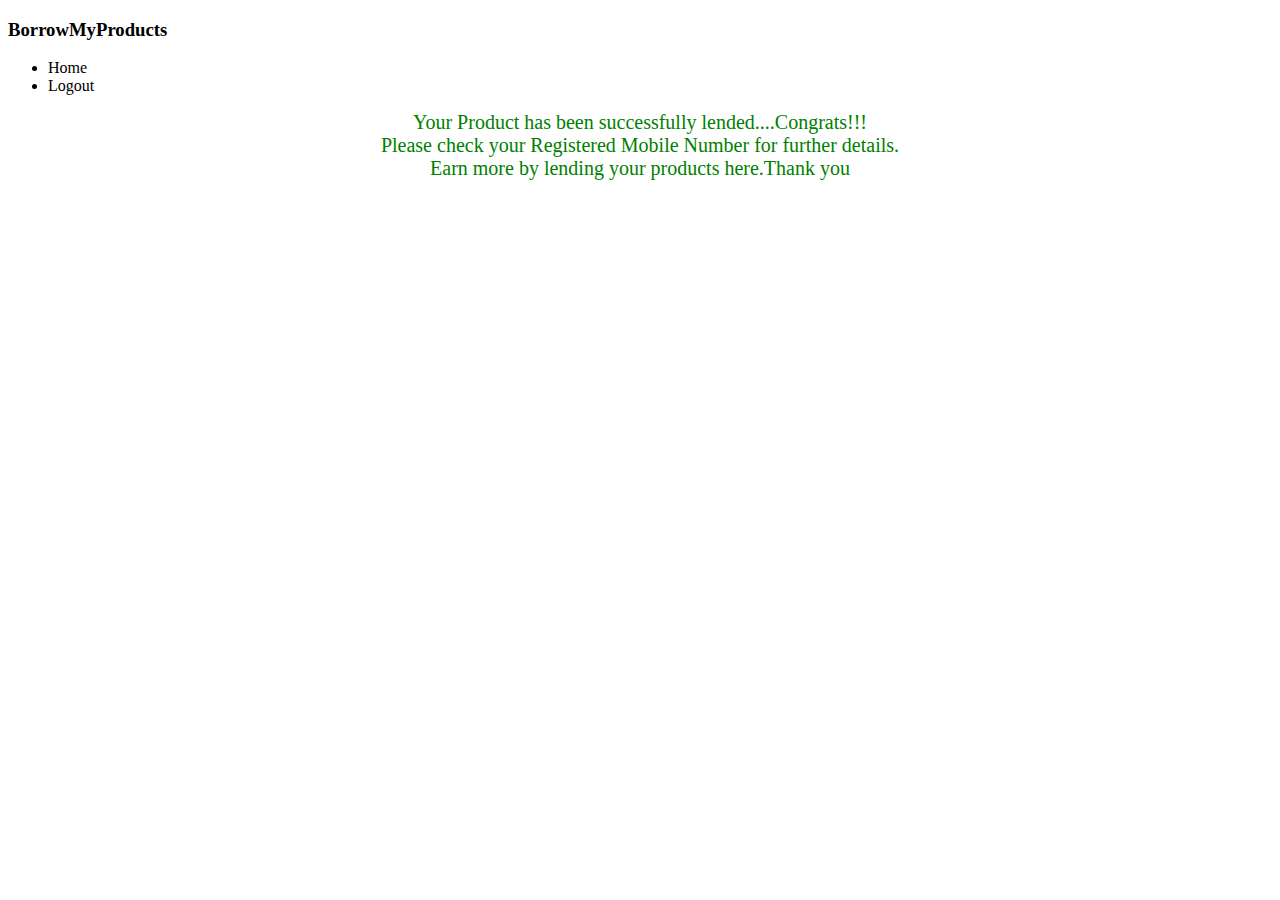
<file: BorrowMyProducts/src/main/resources/templates/accepted.html>
<!DOCTYPE html>
<html lang="en" xmlns:th="http://www.w3.org/1999/xhtml">
<head>
    <meta charset="utf-8">
    <meta name="viewport" content="width=device-width, initial-scale=1, shrink-to-fit=no">
    <meta name="description" content="">
    <meta name="author" content="">
    <title>Borrow My Products</title>
    <!-- Bootstrap core CSS -->
    <link th:href="@{/vendor/bootstrap/css/bootstrap.min.css}" rel="stylesheet">
    <!-- Fontawesome CSS -->
    <link th:href="@{/css/all.css}" rel="stylesheet">
    <!-- Custom styles for this template -->
    <link th:href="@{/css/style1.css}" rel="stylesheet">
    <link th:href="@{/css/style.css}" rel="stylesheet">
    <script type="text/javascript" th:src="@{/js/login.js}"></script>
    <style>
        .message {

            font-size:20px;
            text-align: center;
            color:green;
        }







    </style>
</head>
<body>
<!-- Navigation -->
<nav class="navbar fixed-top navbar-expand-lg navbar-dark bg-light top-nav fixed-top">

    <div class="container"><h3>BorrowMyProducts</h3>

        <div class="collapse navbar-collapse" id="navbarResponsive">
            <ul class="navbar-nav ml-auto">
                <li class="nav-item">
                    <a class="nav-link" th:href="@{/mainPage}">Home</a>
                </li>
                <li class="nav-item">
                    <a class="nav-link" th:href="@{/}">Logout</a>
                </li>
            </ul>
        </div>
    </div>
</nav>

<div class="message">

    Your Product has been successfully lended....Congrats!!!
    <br>
    Please check your Registered Mobile Number for further details. <br>

    Earn more by lending your products here.Thank you


</div>
<script type="text/javascript" th:src="@{/vendor/jquery/jquery.min.js}"></script>
<script type="text/javascript" th:src="@{/vendor/bootstrap/js/bootstrap.bundle.min.js}"></script>
</body>
</html>
</file>
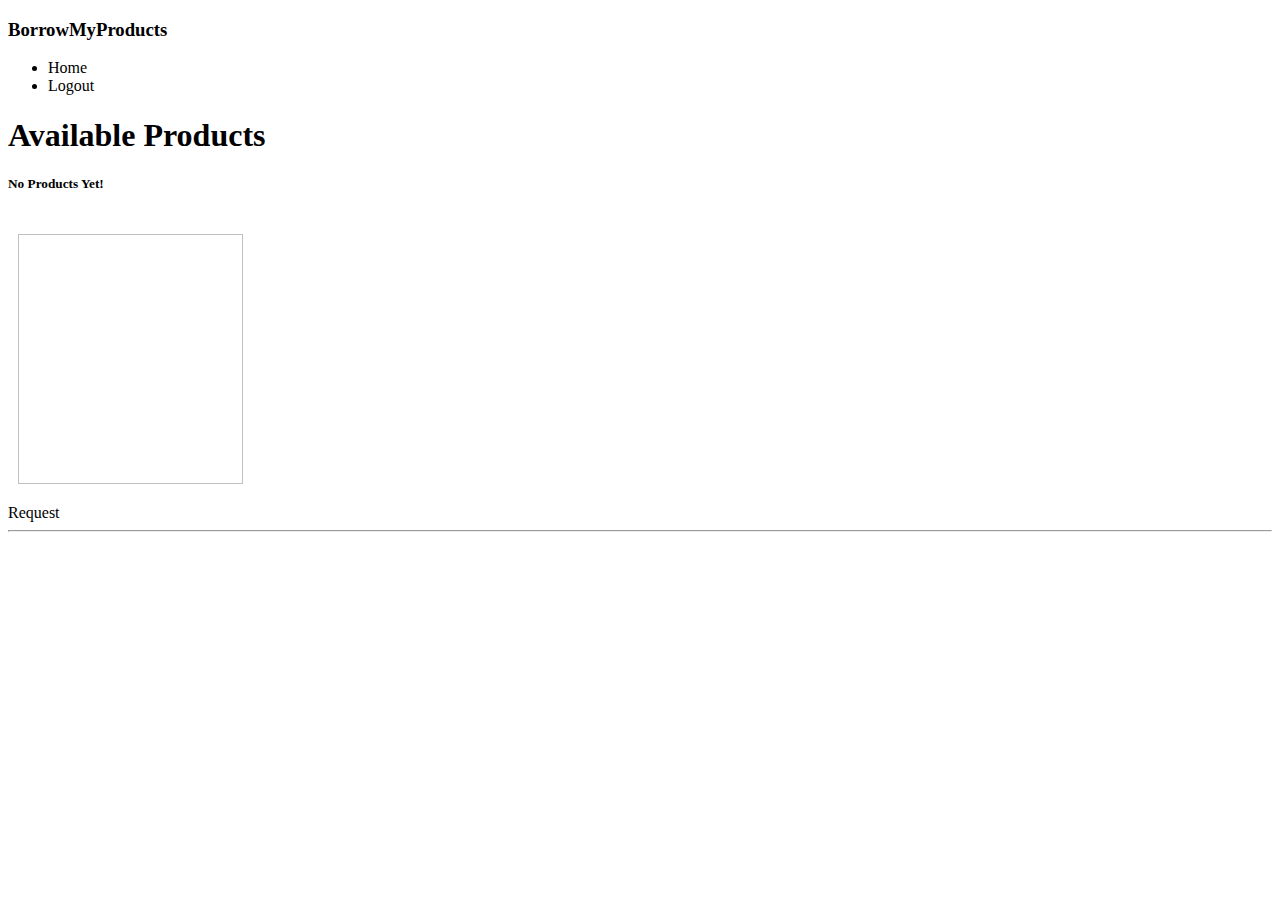
<file: BorrowMyProducts/src/main/resources/templates/categoryProducts.html>
<!DOCTYPE html>
<html lang="en" xmlns:th="http://www.w3.org/1999/xhtml">
<head>
    <meta charset="utf-8">
    <meta name="viewport" content="width=device-width, initial-scale=1, shrink-to-fit=no">
    <meta name="description" content="">
    <meta name="author" content="">
    <title>Borrow My Products </title>
    <link type="text/css" th:href="@{/vendor/bootstrap/css/bootstrap.min.css}" rel="stylesheet">
    <link type="text/css" th:href="@{/css/all.css}" rel="stylesheet">
    <link type="text/css" th:href="@{/css/style1.css}" rel="stylesheet">
</head>
<body>
<nav class="navbar fixed-top navbar-expand-lg navbar-dark bg-light top-nav fixed-top">

    <div class="container"><h3>BorrowMyProducts</h3>

        <div class="collapse navbar-collapse" id="navbarResponsive">
            <ul class="navbar-nav ml-auto">
                <li class="nav-item">
                    <a class="nav-link active" th:href="@{/mainPage}">Home</a>
                </li>
                <li class="nav-item">

                    <a class="nav-link" th:href="@{/}">Logout</a>


                </li>
            </ul>
        </div>
    </div>
</nav>
<div class="container">
    <div class="services-bar">
        <h1 class="my-4">Available Products</h1>
        <!-- Services Section -->
        <div class="row">

            <h5 th:if="${noProducts}">No Products Yet!</h5>
            <div class="col-lg-4 mb-4" th:each="product : ${products}">
                <div class="card h-100">
                    <h4 class="card-header" th:text="${product.productName}"></h4>
                    <div class="card-img text-center">
                        <img class="img-fluid"
                             style="margin-top: 20px; margin-left: 10px; margin-right: 10px; width: 225px; height:250px; "
                             th:src="@{${product.image}}" alt=""/>
                    </div>
                    <div class="card-body">
                        <p class="card-text" th:text="${'Description:'+product.productDescription}"></p>
                        <p class="card-text" th:text="${'Cost:'+product.productCost}"></p>
                    </div>
                    <div class="card-footer">
                        <a th:href="@{/requested/{category}/{id}(category=${product.category.categoryName},id=${product.productId})}"
                           class="btn btn-primary">Request</a>
                    </div>
                </div>
            </div>
        </div>
    </div>

</div>
<hr>
</div>
</div>


<!-- Bootstrap core JavaScript -->
<script type="text/javascript" th:src="@{/vendor/jquery/jquery.min.js}"></script>
<script type="text/javascript" th:src="@{/vendor/bootstrap/js/bootstrap.bundle.min.js}"></script>
</body>
</html>
</file>
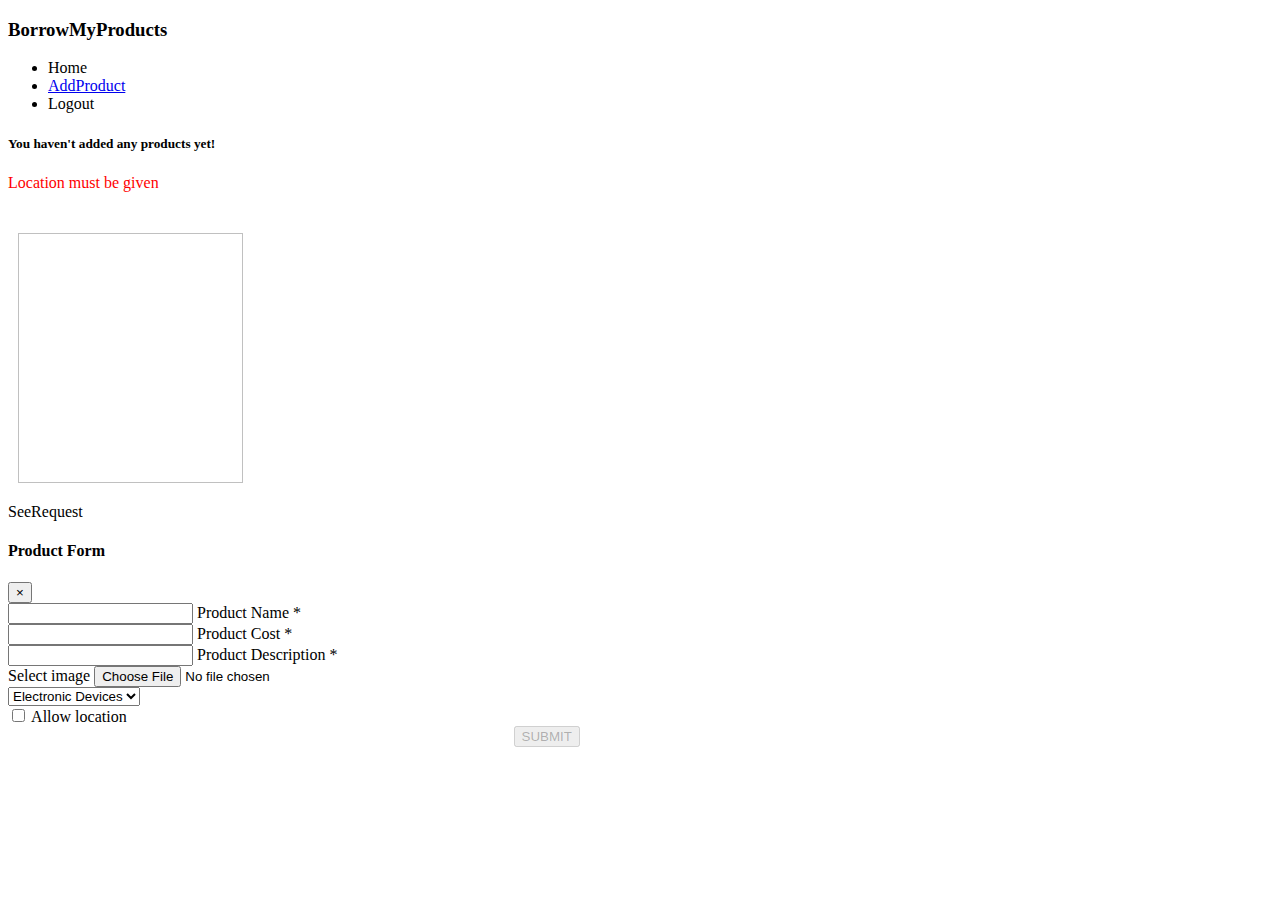
<file: BorrowMyProducts/src/main/resources/templates/myProducts.html>
<!DOCTYPE html>
<html lang="en" xmlns:th="http://www.w3.org/1999/xhtml">
<head>
    <meta charset="utf-8">
    <meta name="viewport" content="width=device-width, initial-scale=1, shrink-to-fit=no">
    <meta name="description" content="">
    <meta name="author" content="">
    <title>Borrow My Products </title>
    <!-- Bootstrap core CSS -->
    <link th:href="@{/vendor/bootstrap/css/bootstrap.min.css}" rel="stylesheet">
    <!-- Fontawesome CSS -->
    <link th:href="@{/css/all.css}" rel="stylesheet">
    <!-- Custom styles for this template -->
    <link th:href="@{/css/style1.css}" rel="stylesheet">
    <link th:href="@{/css/style.css}" rel="stylesheet">

    <script type="text/javascript" th:src="@{js/login.js}"></script>

</head>
<body>
<!-- Navigation -->
<nav class="navbar fixed-top navbar-expand-lg navbar-dark bg-light top-nav fixed-top">

    <div class="container"><h3>BorrowMyProducts</h3>

        <div class="collapse navbar-collapse" id="navbarResponsive">
            <ul class="navbar-nav ml-auto">
                <li class="nav-item">
                    <a class="nav-link" th:href="@{/mainPage}">Home</a>
                </li>
                <li class="nav-item">
                    <a class="nav-link" data-toggle="modal" href="#myModal1">AddProduct</a>
                </li>
                <li class="nav-item">

                    <a class="nav-link" th:href="@{/}">Logout</a>

                </li>
            </ul>
        </div>
    </div>
</nav>
<div class="container services-bar">
    <div class="row">
        <h5 th:if="${noProducts}">You haven't added any products yet!</h5>
        <p class="required error" style="color:red" th:if="${locationError}">Location must be given</p>
        <div class="col-lg-4 mb-4" th:each="product : ${products}">
            <div class="card h-100">
                <h4 class="card-header" th:text="${product.productName}"></h4>
                <div class="card-img text-center">
                    <img class="img-fluid"
                         style="margin-top: 20px; margin-left: 10px; margin-right: 10px; height:250px;width: 225px; "
                         th:src="@{${product.image}}" alt=""/>
                </div>
                <div class="card-body">
                    <p class="card-text" th:text="${'Description:'+product.productDescription}"></p>
                    <p class="card-text" th:text="${'Cost:'+product.productCost}"></p>

                </div>
                <div class="card-footer">
                    <a th:href="@{/seeRequests/{id}(id=${product.productId})}" class="btn btn-primary">SeeRequest</a>
                </div>
            </div>
        </div>
    </div>
</div>
<div class="modal fade" id="myModal1" tabindex="-1" role="dialog" aria-labelledby="myModalLabel1">
    <div class="modal-dialog" role="document">
        <div class="modal-content">
            <div class="modal-header">
                <h4 class="modal-title" id="myModalLabel1">Product Form</h4>
                <button type="button" class="close" data-dismiss="modal" aria-label="Close"><span aria-hidden="true">&times;</span>
                </button>
            </div>
            <div class="modal-body">
                <div class="container">
                    <div class="row ">
                        <div class="col-md-12 pl-3 py-5 border" style="background:white">
                            <form action="#" th:action="@{/addProduct}" th:object="${product}" method="post">
                                <div class="form-row">
                                    <div class="inputBox col-md-12">
                                        <input id="productName" th:field="${product.productName}" name="productName"
                                               class="form-control" type="text" required>
                                        <label>Product Name<span class="required"> *</span></label>
                                    </div>
                                    <div class="inputBox col-md-12">
                                        <input id="productCost" th:field="${product.productCost}" name="productCost"
                                               class="form-control" type="text" required>
                                        <label>Product Cost<span class="required"> *</span></label>
                                    </div>
                                    <div class="inputBox col-md-12">
                                        <input id="productDescription" th:field="${product.productDescription}"
                                               name="productDescription" class="form-control" type="text" required>
                                        <label>Product Description<span class="required"> *</span></label>
                                    </div>
                                    <div class="form-group">
                                        <label for="image">Select image</label>
                                        <input type="file" th:field="${product.image}" name="image"
                                               class="form-control-file" id="image">
                                    </div>
                                    <div class="dropdown">
                                        <select id="category" name="category" th:field="${category.categoryName}">
                                            <option value="Electronic Devices">Electronic Devices</option>
                                            <option value="Home Appliances">Home Appliances</option>
                                        </select>
                                    </div>
                                </div>
                                <div class="form-row">
                                    <div class="col-md-8">
                                        <input type="checkbox" id="location" onclick="getLocation(); allowLocation();">
                                        Allow location
                                    </div>
                                </div>
                                <div class="form-row">
                                    <div class="inputBox col-md-4">
                                        <input id="latitude" th:field="${location.latitude}" name="latitude" type="text"
                                               hidden>
                                    </div>
                                    <div class="inputBox col-md-4">
                                        <input id="longitude" th:field="${location.longitude}" name="longitude"
                                               type="text" hidden>
                                    </div>
                                </div>
                                <div class="form-row" style="padding-left:40%">
                                    <input type="submit" disabled id="btn" value="SUBMIT" class="btn btn-success">
                                </div>
                            </form>
                        </div>
                    </div>
                </div>
            </div>
        </div>
    </div>
</div>

<script type="text/javascript" th:src="@{/vendor/jquery/jquery.min.js}"></script>
<script type="text/javascript" th:src="@{/vendor/bootstrap/js/bootstrap.bundle.min.js}"></script>
</body>
</html>
</file>
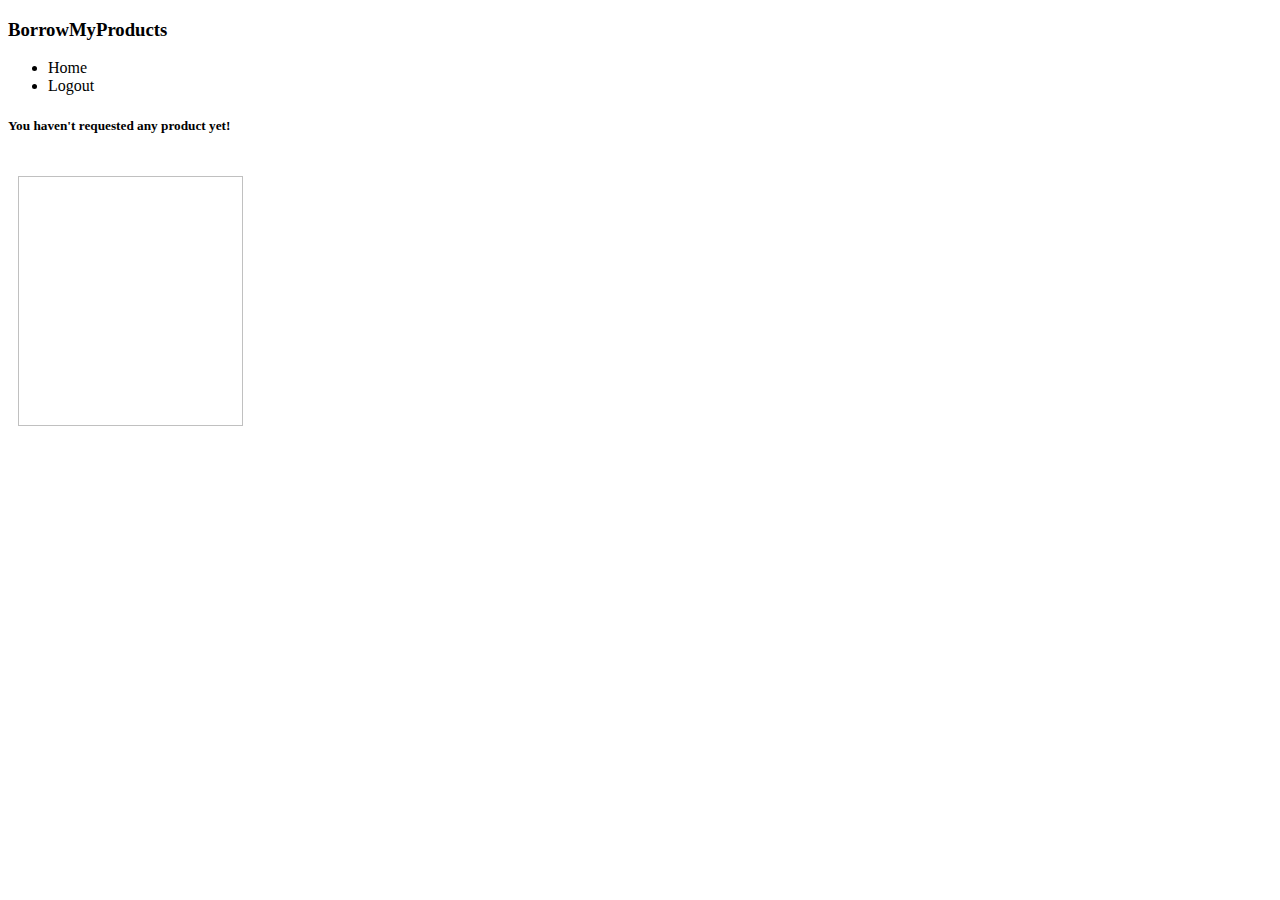
<file: BorrowMyProducts/src/main/resources/templates/myRequests.html>
<!DOCTYPE html>
<html lang="en" xmlns:th="http://www.w3.org/1999/xhtml">
<head>
    <meta charset="utf-8">
    <meta name="viewport" content="width=device-width, initial-scale=1, shrink-to-fit=no">
    <meta name="description" content="">
    <meta name="author" content="">
    <title>Borrow My Products</title>
    <!-- Bootstrap core CSS -->
    <link th:href="@{/vendor/bootstrap/css/bootstrap.min.css}" rel="stylesheet">
    <!-- Fontawesome CSS -->
    <link th:href="@{/css/all.css}" rel="stylesheet">
    <!-- Custom styles for this template -->
    <link th:href="@{/css/style1.css}" rel="stylesheet">
    <link th:href="@{/css/style.css}" rel="stylesheet">
</head>
<body>
<!-- Navigation -->
<nav class="navbar fixed-top navbar-expand-lg navbar-dark bg-light top-nav fixed-top">

    <div class="container"><h3>BorrowMyProducts</h3>
        <div class="collapse navbar-collapse" id="navbarResponsive">
            <ul class="navbar-nav ml-auto">
                <li class="nav-item">
                    <a class="nav-link" th:href="@{/mainPage}">Home</a>
                </li>
                <li class="nav-item">

                    <a class="nav-link" th:href="@{/}">Logout</a>

                </li>
            </ul>
        </div>
    </div>
</nav>
<div class="container services-bar">
    <div class="row">

        <h5 th:if="${noProducts}">You haven't requested any product yet!</h5>
        <div class="col-lg-4 mb-4" th:each="user : ${productRequests}">
            <div class="card h-100">
                <h4 class="card-header" th:text="${user.product.productName}"></h4>
                <div class="card-img text-center">
                    <img class="img-fluid"
                         style="height:250px;margin-top: 20px; margin-left: 10px; margin-right: 10px; width: 225px; "
                         th:src="@{${user.product.image}}" alt=""/>
                </div>
                <div class="card-body">
                    <p class="card-text" th:text="${'Description:'+user.product.productDescription}"></p>
                    <p class="card-text" th:text="${'Cost:'+user.product.productCost}"></p>

                </div>
                <div class="card-footer">
                    <a class="btn btn-primary" th:text="${user.status}"></a>
                </div>
            </div>
        </div>
    </div>
</div>
<!-- Modal -->
<script type="text/javascript" th:src="@{/vendor/jquery/jquery.min.js}"></script>
<script type="text/javascript" th:src="@{/vendor/bootstrap/js/bootstrap.bundle.min.js}"></script>
</body>
</html>
</file>
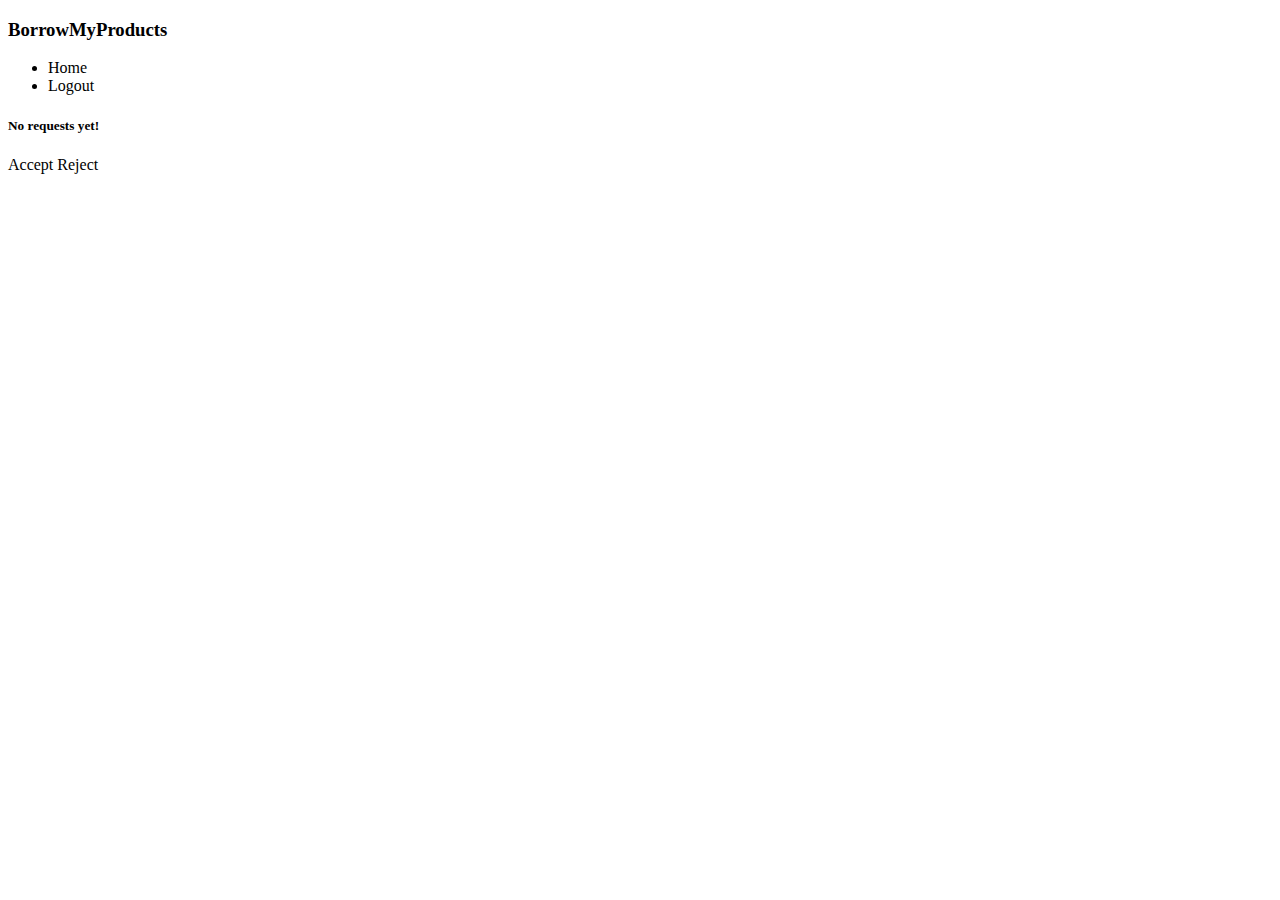
<file: BorrowMyProducts/src/main/resources/templates/seeRequests.html>
<!DOCTYPE html>
<html lang="en" xmlns:th="http://www.w3.org/1999/xhtml">
<head>
    <meta charset="utf-8">
    <meta name="viewport" content="width=device-width, initial-scale=1, shrink-to-fit=no">
    <meta name="description" content="">
    <meta name="author" content="">
    <title>Borrow My Products</title>
    <!-- Bootstrap core CSS -->
    <link th:href="@{/vendor/bootstrap/css/bootstrap.min.css}" rel="stylesheet">
    <!-- Fontawesome CSS -->
    <link th:href="@{/css/all.css}" rel="stylesheet">
    <!-- Custom styles for this template -->
    <link th:href="@{/css/style1.css}" rel="stylesheet">
    <link th:href="@{/css/style.css}" rel="stylesheet">
</head>
<body>
<!-- Navigation -->
<nav class="navbar fixed-top navbar-expand-lg navbar-dark bg-light top-nav fixed-top">

    <div class="container"><h3>BorrowMyProducts</h3>

        <div class="collapse navbar-collapse" id="navbarResponsive">
            <ul class="navbar-nav ml-auto">
                <li class="nav-item">
                    <a class="nav-link" th:href="@{/mainPage}">Home</a>
                </li>
                <li class="nav-item">

                    <a class="nav-link" th:href=@{"/logout"}>Logout</a>

                </li>
            </ul>
        </div>
    </div>
</nav>
<div class="container">
    <div class="col-md-12 pl-3 py-5 border" style="background:white">

        <h5 th:if="${noProducts}">No requests yet!</h5>
        <div th:each="product:${productRequests}">
            <div class="row">
                <div class="col-md-6">
                    <p style="font-size:20px" th:text="${'UserName:'+product.user.userFirstName}"></p>
                    <p style="font-size:20px" th:text="${'Mobile Number'+product.user.phone}"></p>

                </div>
                <div col="col-md-6">
                    <a th:href="@{/accepted/{proId}/{userId}(proId=${product.product.productId},userId=${product.user.userId})}"
                       class="btn btn-success">Accept</a>
                    <a th:href="@{/reject/{proId}/{userId}(proId=${product.product.productId},userId=${product.user.userId})}"
                       class="btn btn-danger">Reject</a>
                </div>
            </div>
        </div>
    </div>
</div>
</div>
<script type="text/javascript" th:src="@{/vendor/jquery/jquery.min.js}"></script>
<script type="text/javascript" th:src="@{/vendor/bootstrap/js/bootstrap.bundle.min.js}"></script>
</body>
</html>
</file>
